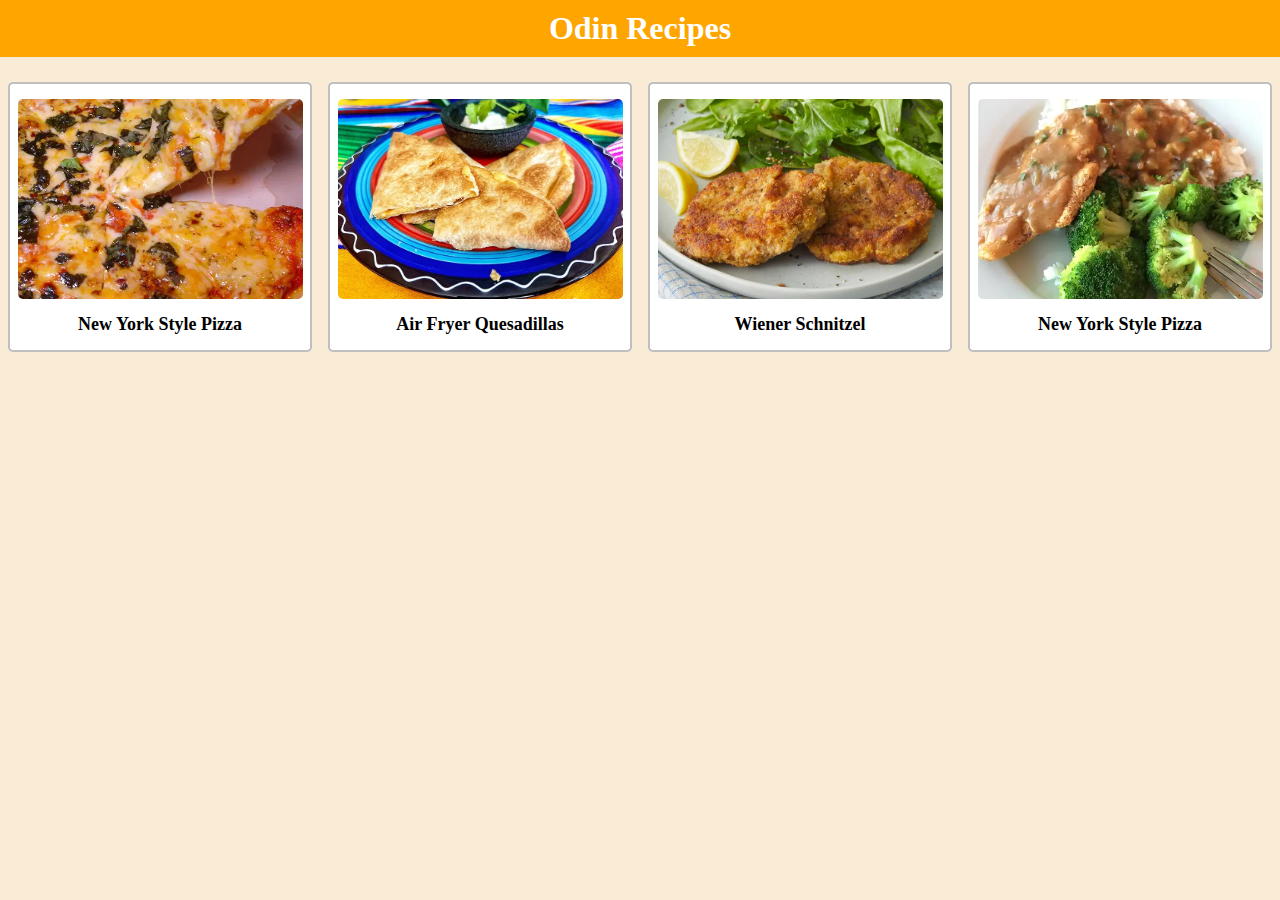
<file: index.html>
<!DOCTYPE html>
<html lang="en">
<head>
  <meta charset="UTF-8">
  <meta name="viewport" content="width=device-width, initial-scale=1.0">
  <link rel="stylesheet" href="./css/style.css">
  <title>Odin's recipie</title>
</head>
<body>
  <h1>Odin Recipes</h1>
  <ul class="card-container">
    <figure>
      <a href="recipes/pizza.html">
        <img src="./images/pizza.webp" alt="Image of a Pizza">
        <li><p>New York Style Pizza</p></li>
      </a>
    </figure>

    <figure>
      <a href="recipes/quesadillas.html">
        <img src="./images/quesadilla.webp" alt="Image of a Quesadilla">
        <li><p>Air Fryer Quesadillas</p></li>
      </a>
    </figure>

    <figure>
      <a href="recipes/schnitzel.html">
        <img src="./images/schnitzel.webp" alt="Image of a Schnitzel">
        <li><p>Wiener Schnitzel</p></li>
      </a>
    </figure>

    <figure class="last">
      <a href="recipes/chiken-gravy.html">
        <img src="./images/gravy.webp" alt="Image of chiken-gravy">
        <li><p>New York Style Pizza</p></li>
      </a>
    </figure>

  </ul>
</body>
</html>
</file>
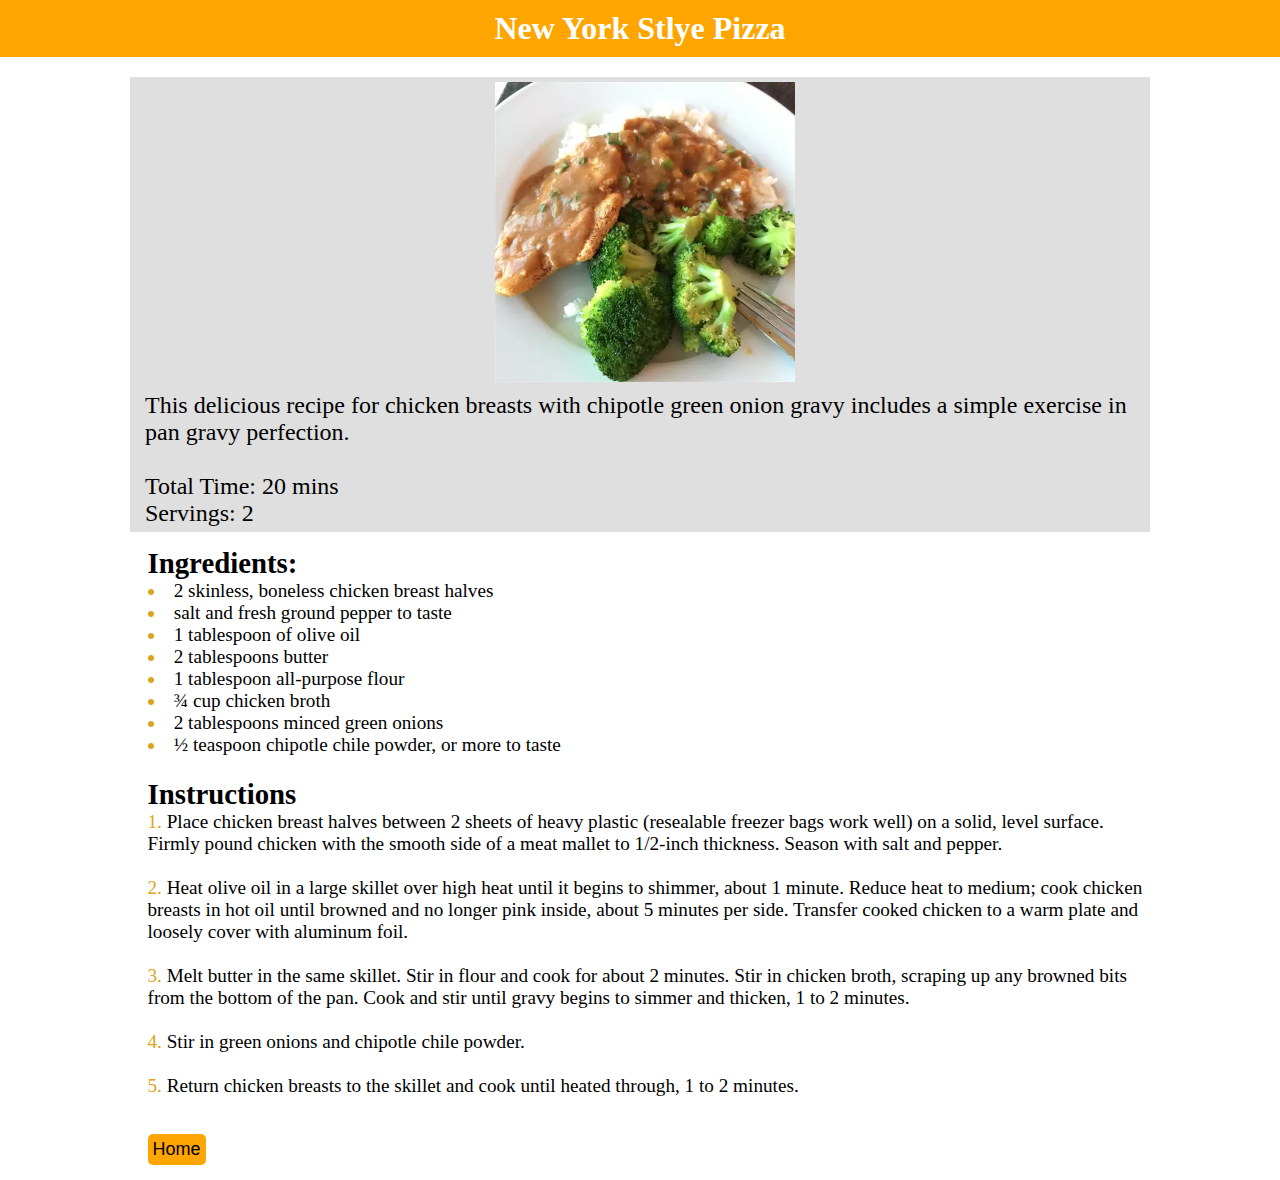
<file: recipes/chiken-gravy.html>
<!DOCTYPE html>
<html lang="en">
<head>
  <meta charset="UTF-8">
  <meta name="viewport" content="width=device-width, initial-scale=1.0">
  <title>New York Stlye Pizza</title>
  <link rel="stylesheet" href="../css/info.css">
</head>
<body>
  <h1>New York Stlye Pizza</h1>
  <figure>
    <img src="../images/gravy.webp" alt="Image of chicken gravy" width="410px">
    <figcaption>
      This delicious recipe for chicken breasts with chipotle green onion gravy includes a simple exercise in pan gravy perfection. <br><br>
      Total Time: 20 mins <br>
      Servings: 2
    </figcaption>
  </figure>
  
  <main>
    <h2>Ingredients:</h2>
    <ul>
      <li>2 skinless, boneless chicken breast halves</li>
      <li>salt and fresh ground pepper to taste</li>
      <li>1 tablespoon of olive oil</li>
      <li>2 tablespoons butter</li>
      <li>1 tablespoon all-purpose flour</li>
      <li>¾ cup chicken broth</li>
      <li>2 tablespoons minced green onions</li>
      <li>½ teaspoon chipotle chile powder, or more to taste</li>
    </ul><br>
    <h2>Instructions</h2>
    <ol>
      <li>Place chicken breast halves between 2 sheets of heavy plastic (resealable freezer bags work well) on a solid, level surface. Firmly pound chicken with the smooth side of a meat mallet to 1/2-inch thickness. Season with salt and pepper.</li><br>
      <li>Heat olive oil in a large skillet over high heat until it begins to shimmer, about 1 minute. Reduce heat to medium; cook chicken breasts in hot oil until browned and no longer pink inside, about 5 minutes per side. Transfer cooked chicken to a warm plate and loosely cover with aluminum foil.</li><br>
      <li>Melt butter in the same skillet. Stir in flour and cook for about 2 minutes. Stir in chicken broth, scraping up any browned bits from the bottom of the pan. Cook and stir until gravy begins to simmer and thicken, 1 to 2 minutes.</li><br>
      <li>Stir in green onions and chipotle chile powder.</li><br>
      <li>Return chicken breasts to the skillet and cook until heated through, 1 to 2 minutes.</li><br>
    </ol>
  <a href="../index.html"><button>Home</button></a>
  </main>

</body>
</html>
</file>
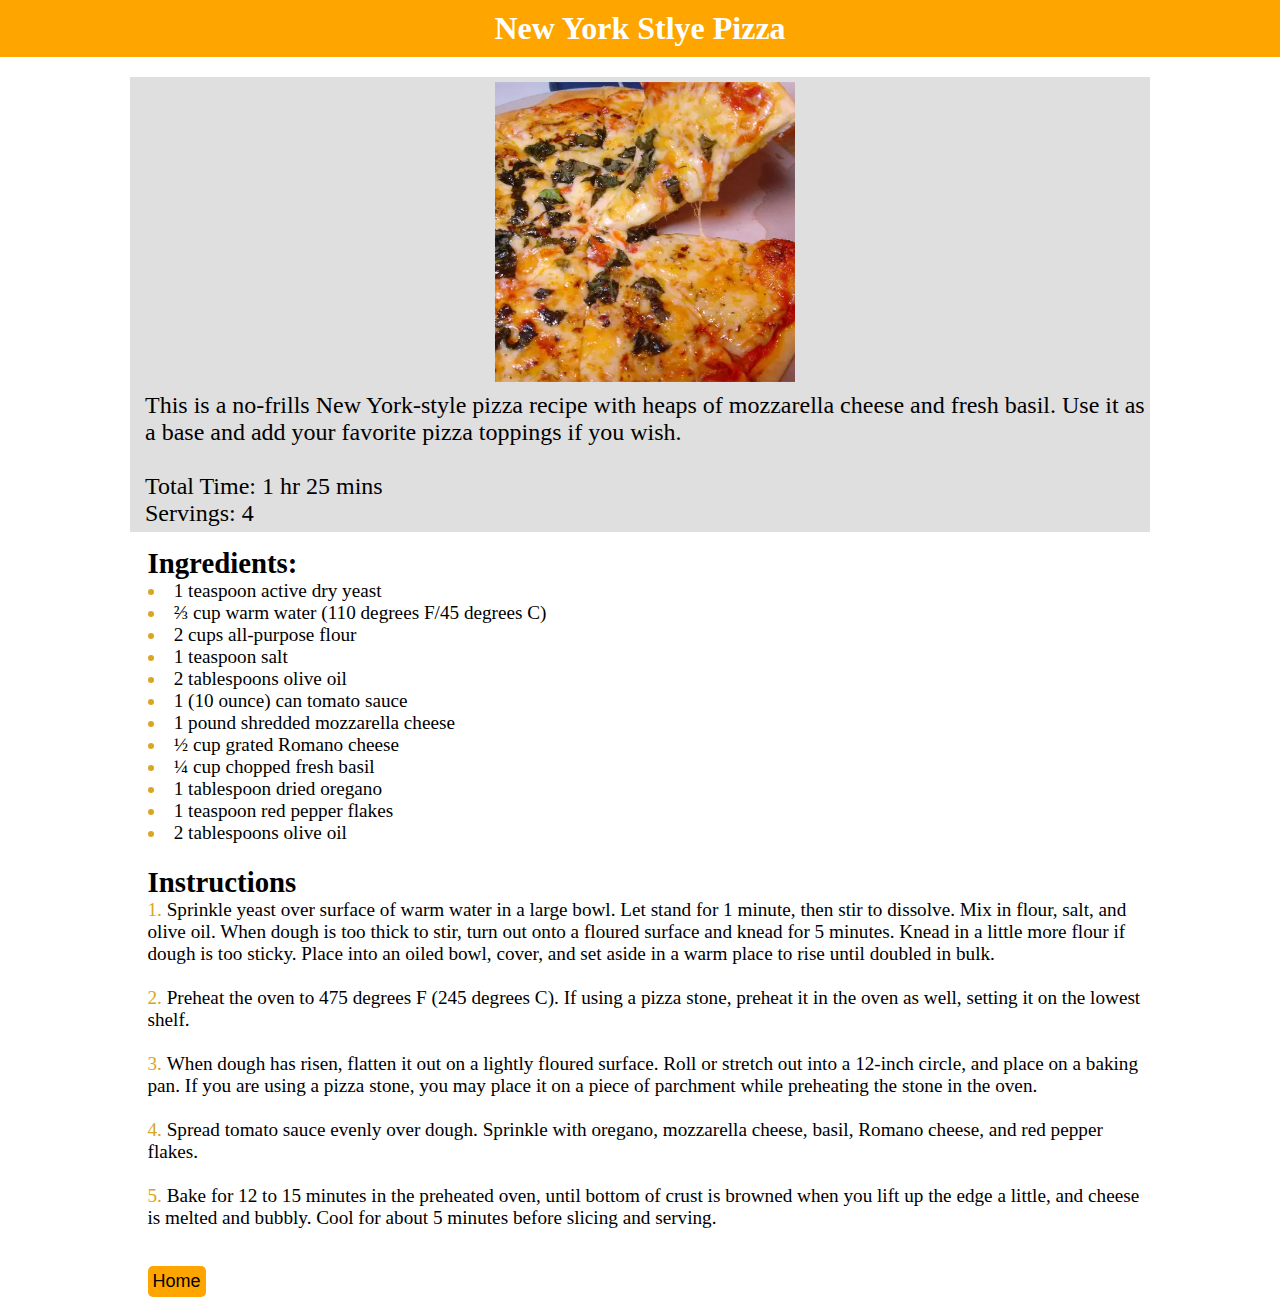
<file: recipes/pizza.html>
<!DOCTYPE html>
<html lang="en">
<head>
  <meta charset="UTF-8">
  <meta name="viewport" content="width=device-width, initial-scale=1.0">
  <title>New York Stlye Pizza</title>
  <link rel="stylesheet" href="../css/info.css">
</head>
<body>
  <h1>New York Stlye Pizza</h1>
  <figure>
    <img src="../images/pizza.webp" alt="Image of a pizza" width="410px">
    <figcaption>
      This is a no-frills New York-style pizza recipe with heaps of mozzarella cheese and fresh basil. Use it as a base and add your favorite pizza toppings if you wish. <br><br>
      Total Time: 1 hr 25 mins <br>
      Servings: 4
    </figcaption>
  </figure>
  
  <main>
    <h2>Ingredients:</h2>
    <ul>
      <li>1 teaspoon active dry yeast</li>
      <li>⅔ cup warm water (110 degrees F/45 degrees C)</li>
      <li>2 cups all-purpose flour</li>
      <li>1 teaspoon salt</li>
      <li>2 tablespoons olive oil</li>
      <li>1 (10 ounce) can tomato sauce</li>
      <li>1 pound shredded mozzarella cheese</li>
      <li>½ cup grated Romano cheese</li>
      <li>¼ cup chopped fresh basil</li>
      <li>1 tablespoon dried oregano</li>
      <li>1 teaspoon red pepper flakes</li>
      <li>2 tablespoons olive oil</li>
    </ul><br>
    <h2>Instructions</h2>
    <ol>
      <li>Sprinkle yeast over surface of warm water in a large bowl. Let stand for 1 minute, then stir to dissolve. Mix in flour, salt, and olive oil. When dough is too thick to stir, turn out onto a floured surface and knead for 5 minutes. Knead in a little more flour if dough is too sticky. Place into an oiled bowl, cover, and set aside in a warm place to rise until doubled in bulk.</li><br>
      <li>Preheat the oven to 475 degrees F (245 degrees C). If using a pizza stone, preheat it in the oven as well, setting it on the lowest shelf.</li><br>
      <li>When dough has risen, flatten it out on a lightly floured surface. Roll or stretch out into a 12-inch circle, and place on a baking pan. If you are using a pizza stone, you may place it on a piece of parchment while preheating the stone in the oven.</li><br>
      <li>Spread tomato sauce evenly over dough. Sprinkle with oregano, mozzarella cheese, basil, Romano cheese, and red pepper flakes.</li><br>
      <li>Bake for 12 to 15 minutes in the preheated oven, until bottom of crust is browned when you lift up the edge a little, and cheese is melted and bubbly. Cool for about 5 minutes before slicing and serving.</li><br>
    </ol>
  <a href="../index.html"><button>Home</button></a>
  </main>

</body>
</html>
</file>
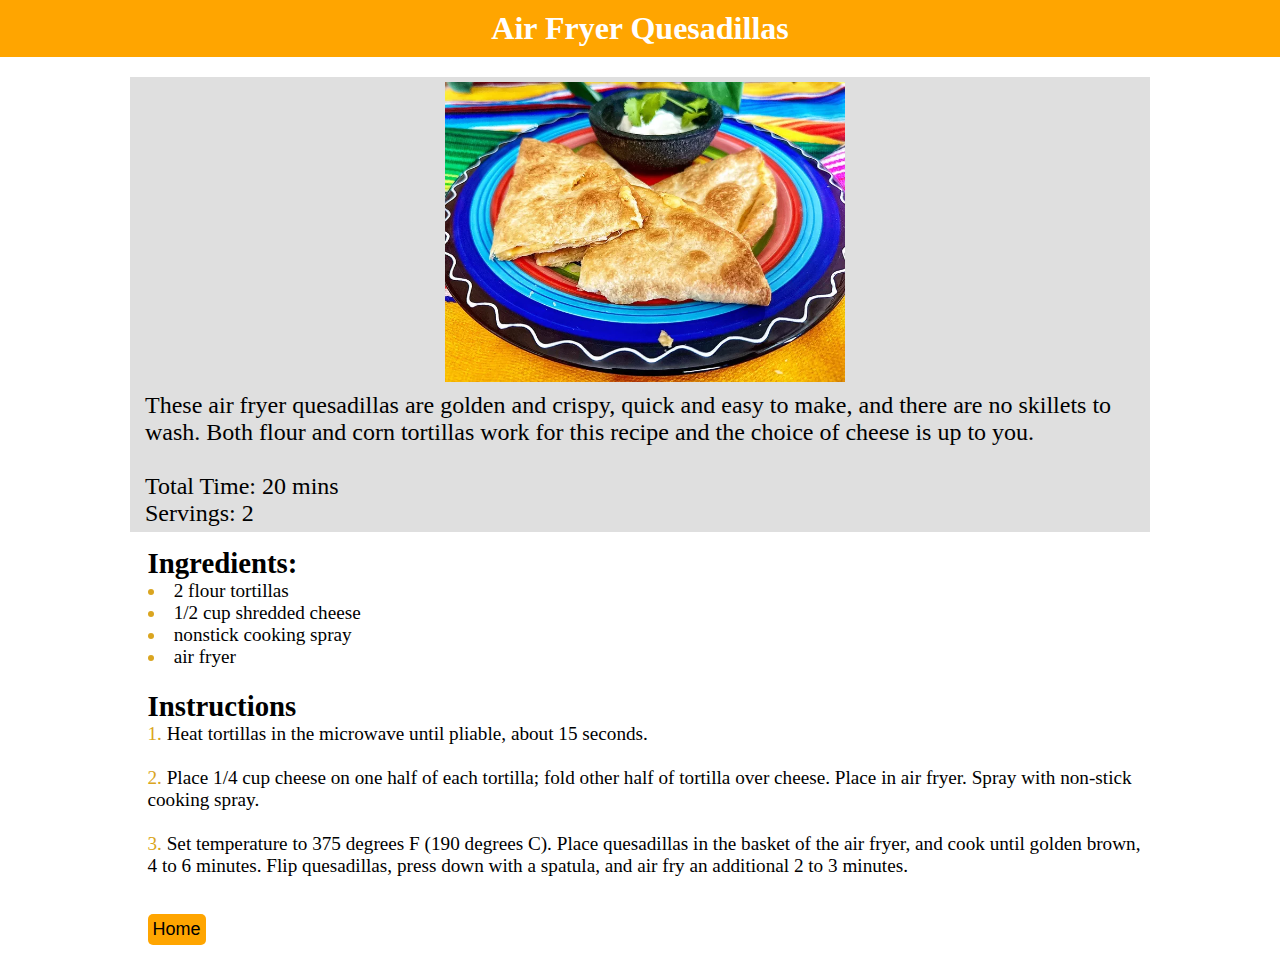
<file: recipes/quesadillas.html>
<!DOCTYPE html>
<html lang="en">
<head>
  <meta charset="UTF-8">
  <meta name="viewport" content="width=device-width, initial-scale=1.0">
  <title>Air Fryer Quesadillas</title>
  <link rel="stylesheet" href="../css/info.css">
</head>
<body>
  <h1>Air Fryer Quesadillas</h1>
  <figure>
    <img src="../images/quesadilla.webp" alt="Image of a quesadilla" width="410px">
    <figcaption>
      These air fryer quesadillas are golden and crispy, quick and easy to make, and there are no skillets to wash. Both flour and corn tortillas work for this recipe and the choice of cheese is up to you.<br><br>
      Total Time: 20 mins <br>
      Servings: 2
    </figcaption>
  </figure>

<main>
    <h2>Ingredients:</h2>
    <ul>
      <li>2 flour tortillas</li>
      <li>1/2 cup shredded cheese</li>
      <li>nonstick cooking spray</li>
      <li>air fryer</li>
    </ul><br>
    <h2>Instructions</h2>
    <ol>
      <li>Heat tortillas in the microwave until pliable, about 15 seconds.</li><br>
      <li>Place 1/4 cup cheese on one half of each tortilla; fold other half of tortilla over cheese. Place in  air fryer. Spray with non-stick cooking spray.</li><br>
      <li>Set temperature to 375 degrees F (190 degrees C). Place quesadillas in the basket of the air fryer, and cook until golden brown, 4 to 6 minutes. Flip quesadillas, press down with a spatula, and air fry an additional 2 to 3 minutes.</li><br>
    </ol>
    <a href="../index.html"><button>Home</button></a>
</main>

</body>
</html>
</file>
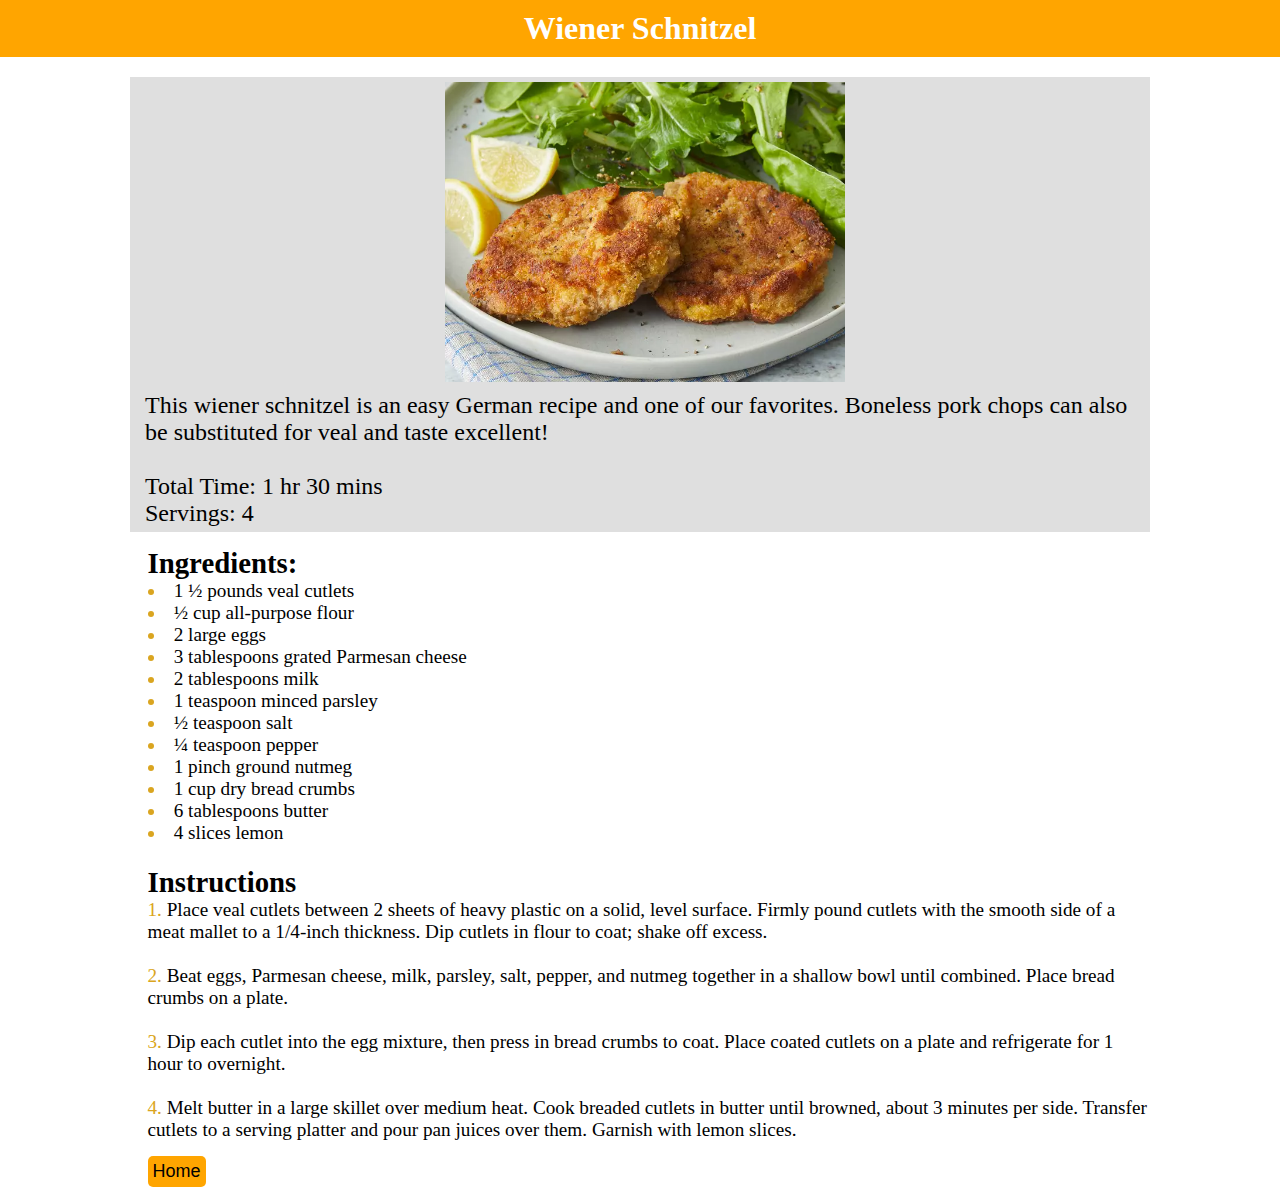
<file: recipes/schnitzel.html>
<!DOCTYPE html>
<html lang="en">
<head>
  <meta charset="UTF-8">
  <meta name="viewport" content="width=device-width, initial-scale=1.0">
  <title>Wiener Schnitzel</title>
  <link rel="stylesheet" href="../css/info.css">
</head>
<body>
  <h1>Wiener Schnitzel</h1>
  <figure>
    <img src="../images/schnitzel.webp" alt="Image of a quesadilla" width="410px">
    <figcaption>
      This wiener schnitzel is an easy German recipe and one of our favorites. Boneless pork chops can also be substituted for veal and taste excellent!<br><br>
      Total Time: 1 hr 30 mins<br>
      Servings: 4
    </figcaption>
  </figure>

<main>
    <h2>Ingredients:</h2>
    <ul>
      <li>1 ½ pounds veal cutlets</li>
      <li>½ cup all-purpose flour</li>
      <li>2 large eggs</li>
      <li>3 tablespoons grated Parmesan cheese</li>
      <li>2 tablespoons milk</li>
      <li>1 teaspoon minced parsley</li>
      <li>½ teaspoon salt</li>
      <li>¼ teaspoon pepper</li>
      <li>1 pinch ground nutmeg</li>
      <li>1 cup dry bread crumbs</li>
      <li>6 tablespoons butter</li>
      <li>4 slices lemon</li>
    </ul><br>
    <h2>Instructions</h2>
    <ol>
      <li>Place veal cutlets between 2 sheets of heavy plastic on a solid, level surface. Firmly pound cutlets with the smooth side of a meat mallet to a 1/4-inch thickness. Dip cutlets in flour to coat; shake off excess.</li><br>
      <li>Beat eggs, Parmesan cheese, milk, parsley, salt, pepper, and nutmeg together in a shallow bowl until combined. Place bread crumbs on a plate.</li><br>
      <li>Dip each cutlet into the egg mixture, then press in bread crumbs to coat. Place coated cutlets on a plate and refrigerate for 1 hour to overnight.</li><br>
      <li>Melt butter in a large skillet over medium heat. Cook breaded cutlets in butter until browned, about 3 minutes per side. Transfer cutlets to a serving platter and pour pan juices over them. Garnish with lemon slices.</li>
    </ol>
    <a href="../index.html"><button>Home</button></a>
</main>

</body>
</html>
</file>
<file: css/style.css>
/* * {
  border: 2px red solid;
} */

*{
  margin: 0;
}

body{
  background-color: antiquewhite;
}

h1{
  text-align: center;
  background-color: orange;
  color: white;
  padding-top: 10px;
  padding-bottom: 10px;
  margin: 0;
}

ul{
  list-style: none;
  padding-inline: 0;
}

a {
  color: black;
  text-decoration: none;
  font-size: large;
  font-weight: bold;
}

.card-container{
  display: grid;
  grid-template-columns: repeat(auto-fit, minmax(300px, 1fr));
  background-color:antiquewhite;
  }
  .card-container figure{
    text-align: center;
    background-color: white;
    border-radius: 5px;
    border: 2px rgba(128, 128, 128, 0.5) solid;
    width: 300px;
    margin-left: auto;
    margin-right: auto;
    margin-top: 25px;
  }
  .card-container img{
    display: block;
    width: 95%;
    margin: auto;
    object-fit: cover;
    max-height: 200px;
    border-radius: 5px;
    margin-top: 15px;
  }
  .card-container p {
    margin-top: 15px;
    margin-bottom: 15px;
  }
</file>
<file: css/info.css>
*{
  margin: 0;
  padding: 0;
}



h1{
  text-align: center;
  background-color: orange;
  color: white;
  padding-top: 10px;
  padding-bottom: 10px;
  margin-bottom: 20px;
}

figure{
  max-width: 1000px;
  margin: auto;
  margin-bottom: 15px;
  padding: 5px;
  background-color: rgba(0, 0, 0, 0.125);
  font-size: 1.5em;
  padding-left: 15px;
  } 
  figure img{
    display: block;
    width: auto;
    margin: auto;
    object-fit: cover;
    max-height: 300px;
    max-width: 95%;
  }
  figcaption{
    margin-top: 10px;
}

main{
  margin: 15px;
  max-width: 1000px;
  margin: auto;
  font-size: 1.2em;
  padding-left: 15px;
  }
  ul, ol {
    list-style-position: inside;
    margin: 0;
  }
  button{
    margin-top: 15px;
    background-color: orange;
    font-size: large;
    border-radius: 5px;
    border: none;
    padding: 5px;
    margin-bottom: 15px;
  }

li::marker{
  color:goldenrod;
}
</file>
